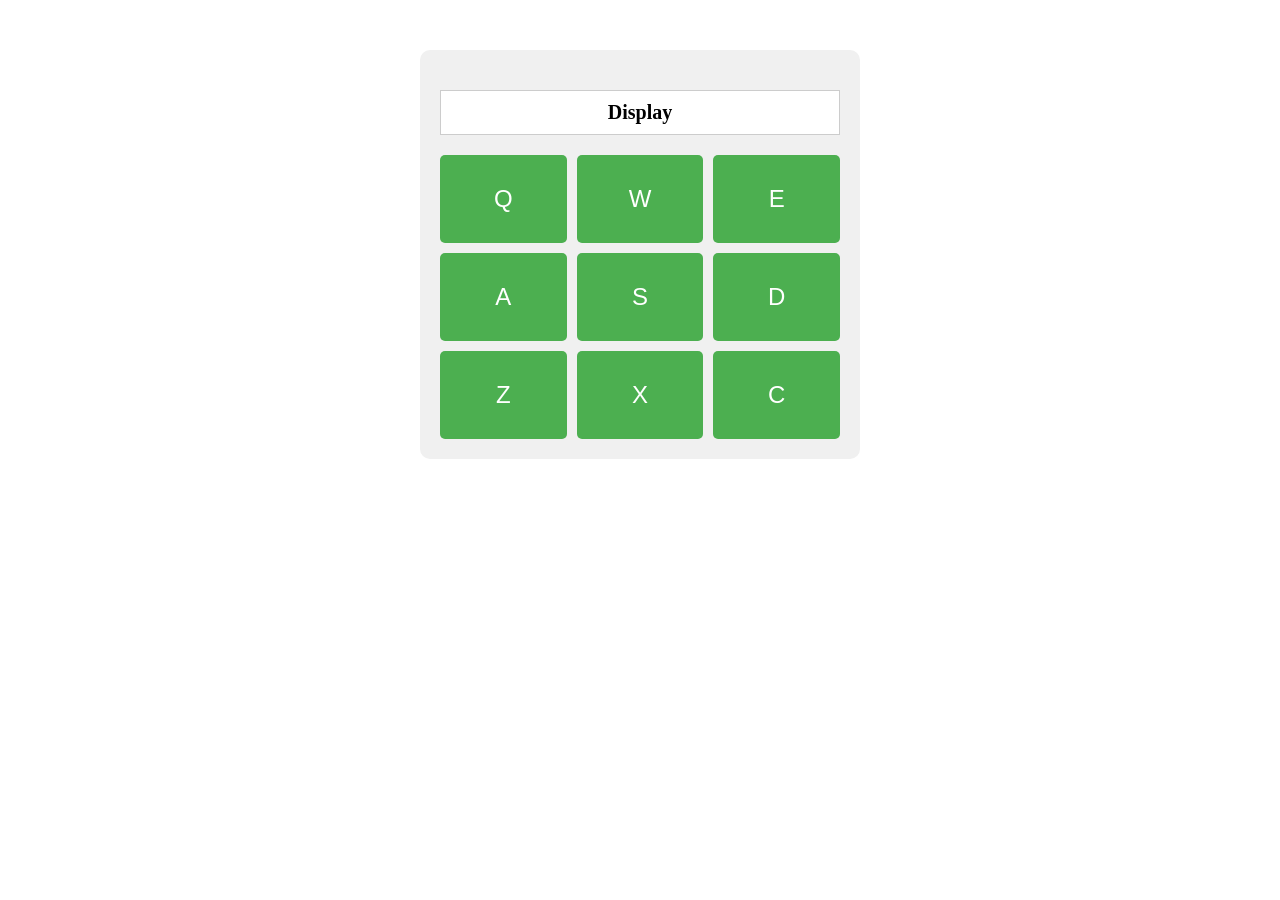
<file: javascript/drum-machine/index.html>
<!doctype html>
<html lang="en">
  <head>
    <link rel="stylesheet" href="styles.css">
    <meta charset="utf-8" />
    <title>Drum Machine</title>
  </head>
  <body>
<div id="drum-machine">
  <p id="display">Display</p>
  <div id="pad-bank">
    <button name="Heater 1" class="drum-pad">Q<audio class="clip" src="https://s3.amazonaws.com/freecodecamp/drums/Heater-1.mp3" id="Q"></audio></button>
    <button name="Heater 2" class="drum-pad">W<audio class="clip" src="https://s3.amazonaws.com/freecodecamp/drums/Heater-1.mp3" id="W"></audio></button>
    <button name="Heater 3" class="drum-pad">E<audio class="clip" src="https://s3.amazonaws.com/freecodecamp/drums/Heater-1.mp3" id="E"></audio></button>
    <button name="Heater 4" class="drum-pad">A<audio class="clip" src="https://s3.amazonaws.com/freecodecamp/drums/Heater-1.mp3" id="A"></audio></button>
    <button name="Clap" class="drum-pad">S<audio class="clip" src="https://s3.amazonaws.com/freecodecamp/drums/Heater-1.mp3" id="S"></audio></button>
    <button name="Open-HH" class="drum-pad">D<audio class="clip" src="https://s3.amazonaws.com/freecodecamp/drums/Heater-1.mp3" id="D"></audio></button>
    <button name="Kick-n'-Hat" class="drum-pad">Z<audio class="clip" src="https://s3.amazonaws.com/freecodecamp/drums/Heater-1.mp3" id="Z"></audio></button>
    <button name="kick" class="drum-pad">X<audio class="clip" src="https://s3.amazonaws.com/freecodecamp/drums/Heater-1.mp3" id="X"></audio></button>
    <button name="Closed-HH" class="drum-pad">C<audio class="clip" src="https://s3.amazonaws.com/freecodecamp/drums/Heater-1.mp3" id="C"></audio></button>
  </div>
</div>

  </body>
  <script src="script.js"></script>
</html>
</file>
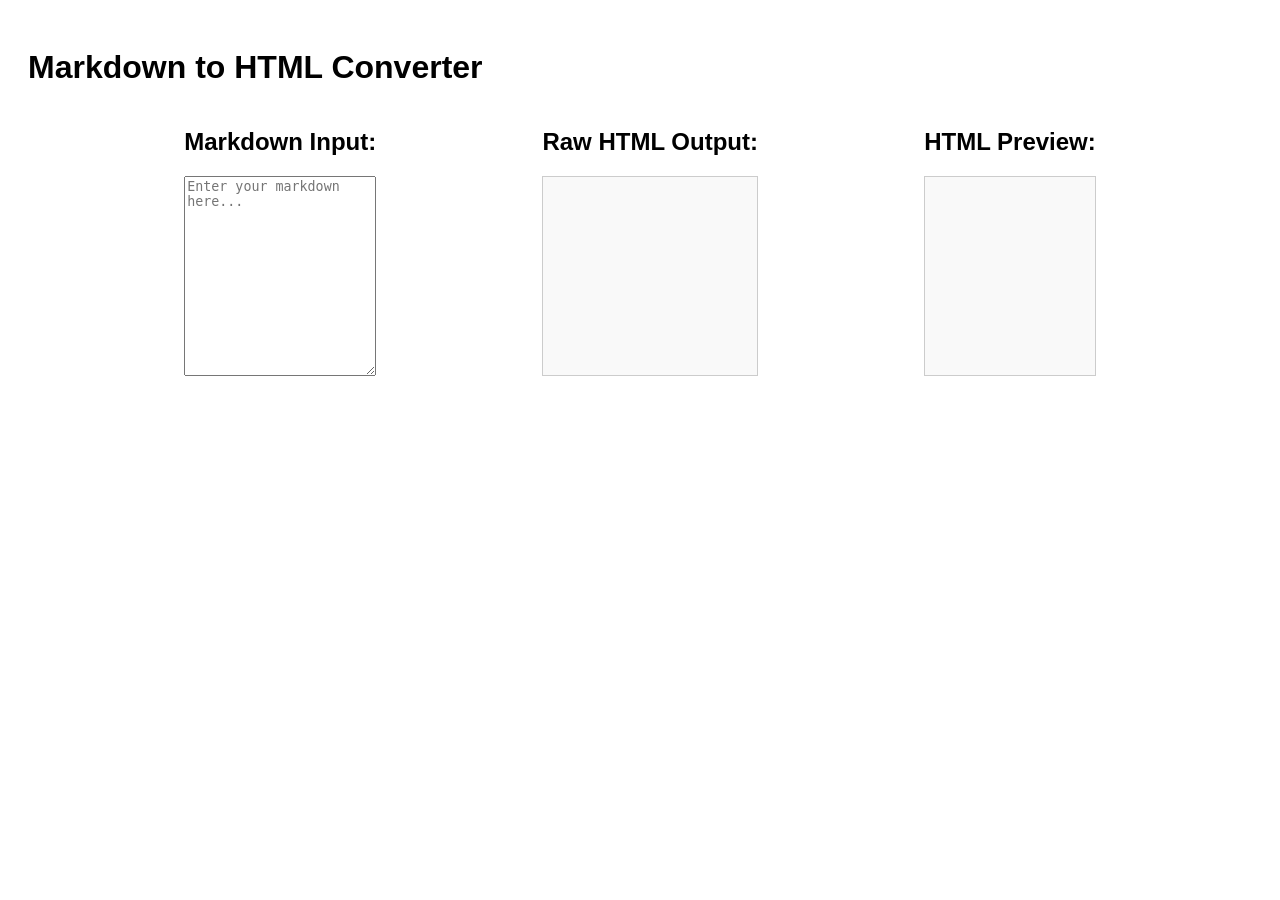
<file: javascript/markdown-to-html-converter/index.html>
<!DOCTYPE html>
<html lang="en">

<head>
    <meta charset="UTF-8">
    <meta name="viewport" content="width=device-width, initial-scale=1.0">
    <title>Markdown to HTML Converter</title>
    <link rel="stylesheet" href="styles.css">
</head>

<body>
    <h1>Markdown to HTML Converter</h1>
    <div id="container">
        <div class="container">
            <h2>Markdown Input:</h2>
            <textarea id="markdown-input" placeholder="Enter your markdown here..."></textarea>
        </div>
        <div class="container">
            <h2>Raw HTML Output:</h2>
            <div id="html-output"></div>
        </div>
        <div class="container">
            <h2>HTML Preview:</h2>
            <div id="preview"></div>
        </div>
    </div>
    <script src="script.js"></script>
</body>

</html>
</file>
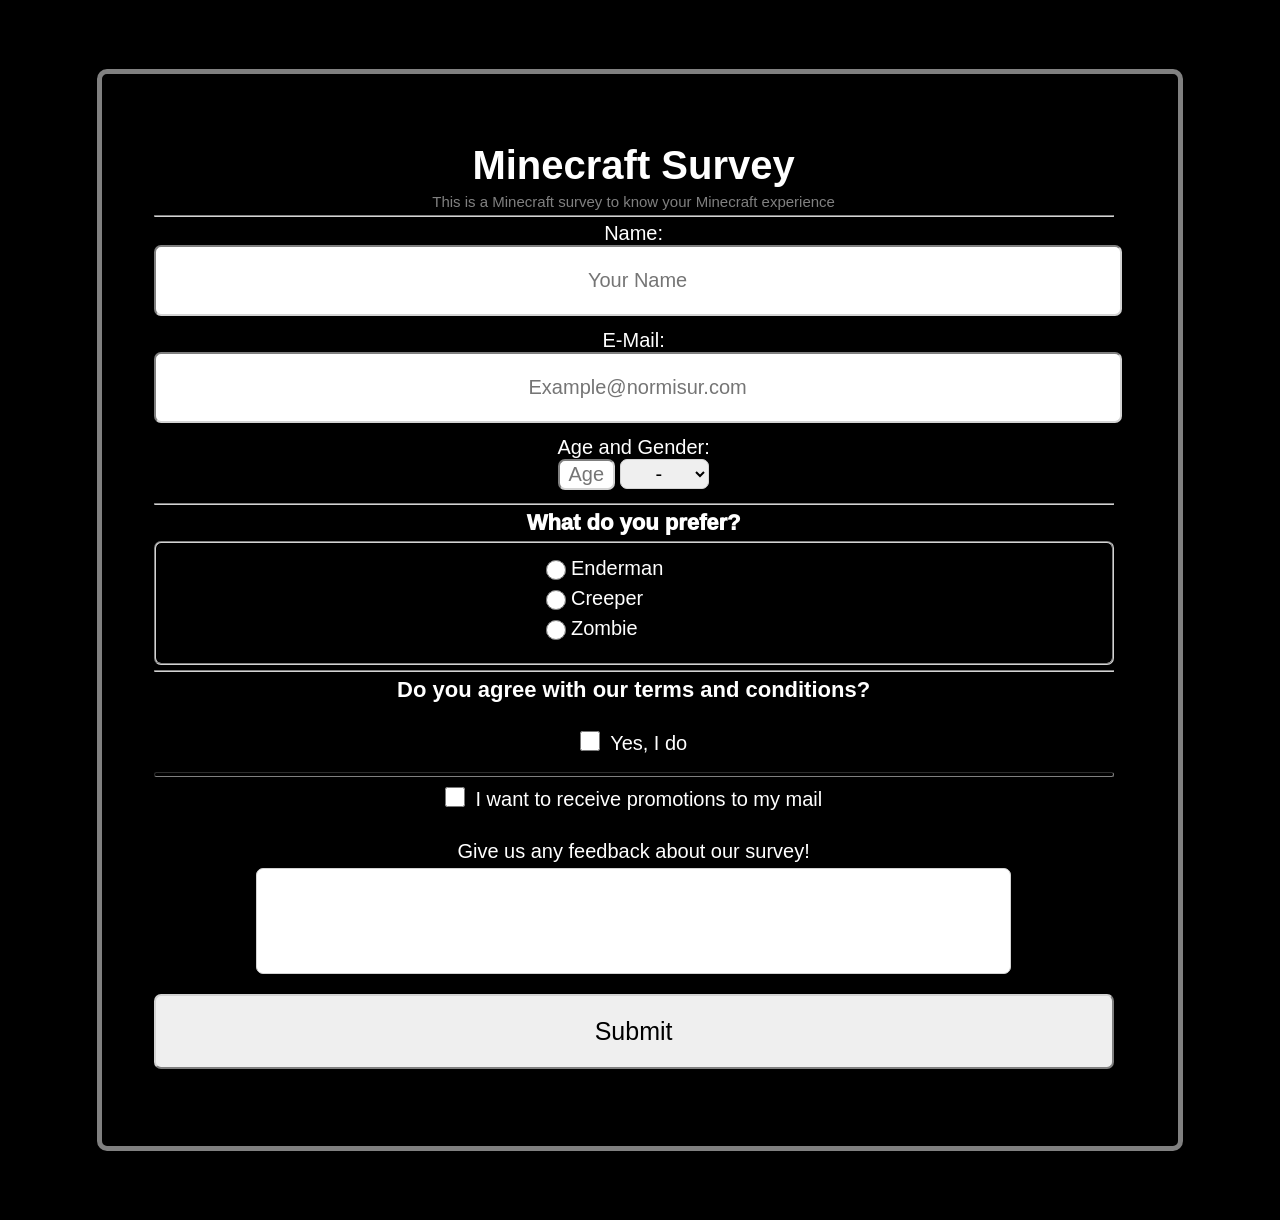
<file: responsive-web-design/survey-form/index.html>
<!DOCTYPE html>
<html>
  <head>
    <link rel="stylesheet" href="styles.css">
    <meta charset="UTF-8">
    <meta name="viewport" content="width=device-width, initial-scale=1.0">
    <title>Minecraft Survey</title>
  </head>
  <body>
    <h1 id="title">Minecraft Survey</h1>
    <p id="description">This is a Minecraft survey to know your Minecraft experience</p>
    <hr>

    <form id="survey-form">
      <div>
        <label id="name-label" for="name">Name: </label>
        <input placeholder="Your Name" id="name" type="text" required>
      </div>

      <div>
        <label id="email-label" for="email"> E-Mail: </label>
        <input placeholder="Example@normisur.com" id="email" type="email" required>
      </div>

      <div>
        <label id="number-label"> Age and Gender: </label> <br>
        <input placeholder="Age" min="13" max="125" id="number" type="number" required>
    
        
        <select id="dropdown">
          <option>-</option>
          <option>Female</option>
          <option>Male</option>
          <option>Other</option>
        </select>
      </div>
<div class="insideHr">
      <hr>
<legend id="prefer"> What do you prefer?</legend>
      <fieldset>
        <div class="radios">
        <label for="dogs"> 
        <input id="dogs" type="radio" name="dogs-cats" value="2" required>Enderman</label>
<br>
        <label for="cats">
        <input id="cats" type="radio" name="dogs-cats" value="1" required>Creeper</label>
<br>
        <label for="none">
        <input id="none" type="radio" name="dogs-cats" value="0" required>Zombie</label>
        </div>
      </fieldset>

      <hr>
</div>
      <div id="condition-separator">
        <label class="bold">Do you agree with our terms and conditions?</label> <br><br>
        <label for="yes">
          <input id="yes" type="checkbox" value="yes" required> Yes, I do
        </label>
      </div>
<hr class="gray-separator">
      <div>
        <label for="yes-promotions">
          <input id="yes-promotions" type="checkbox" value="yes"> I want to receive promotions to my mail
        </label>
      </div>

      <div id="bottom-separator">
        <label>Give us any feedback about our survey!</label>
        <textarea></textarea>
      </div>

      <input type="submit" id="submit">
    </form>
  </body>
</html>
</file>
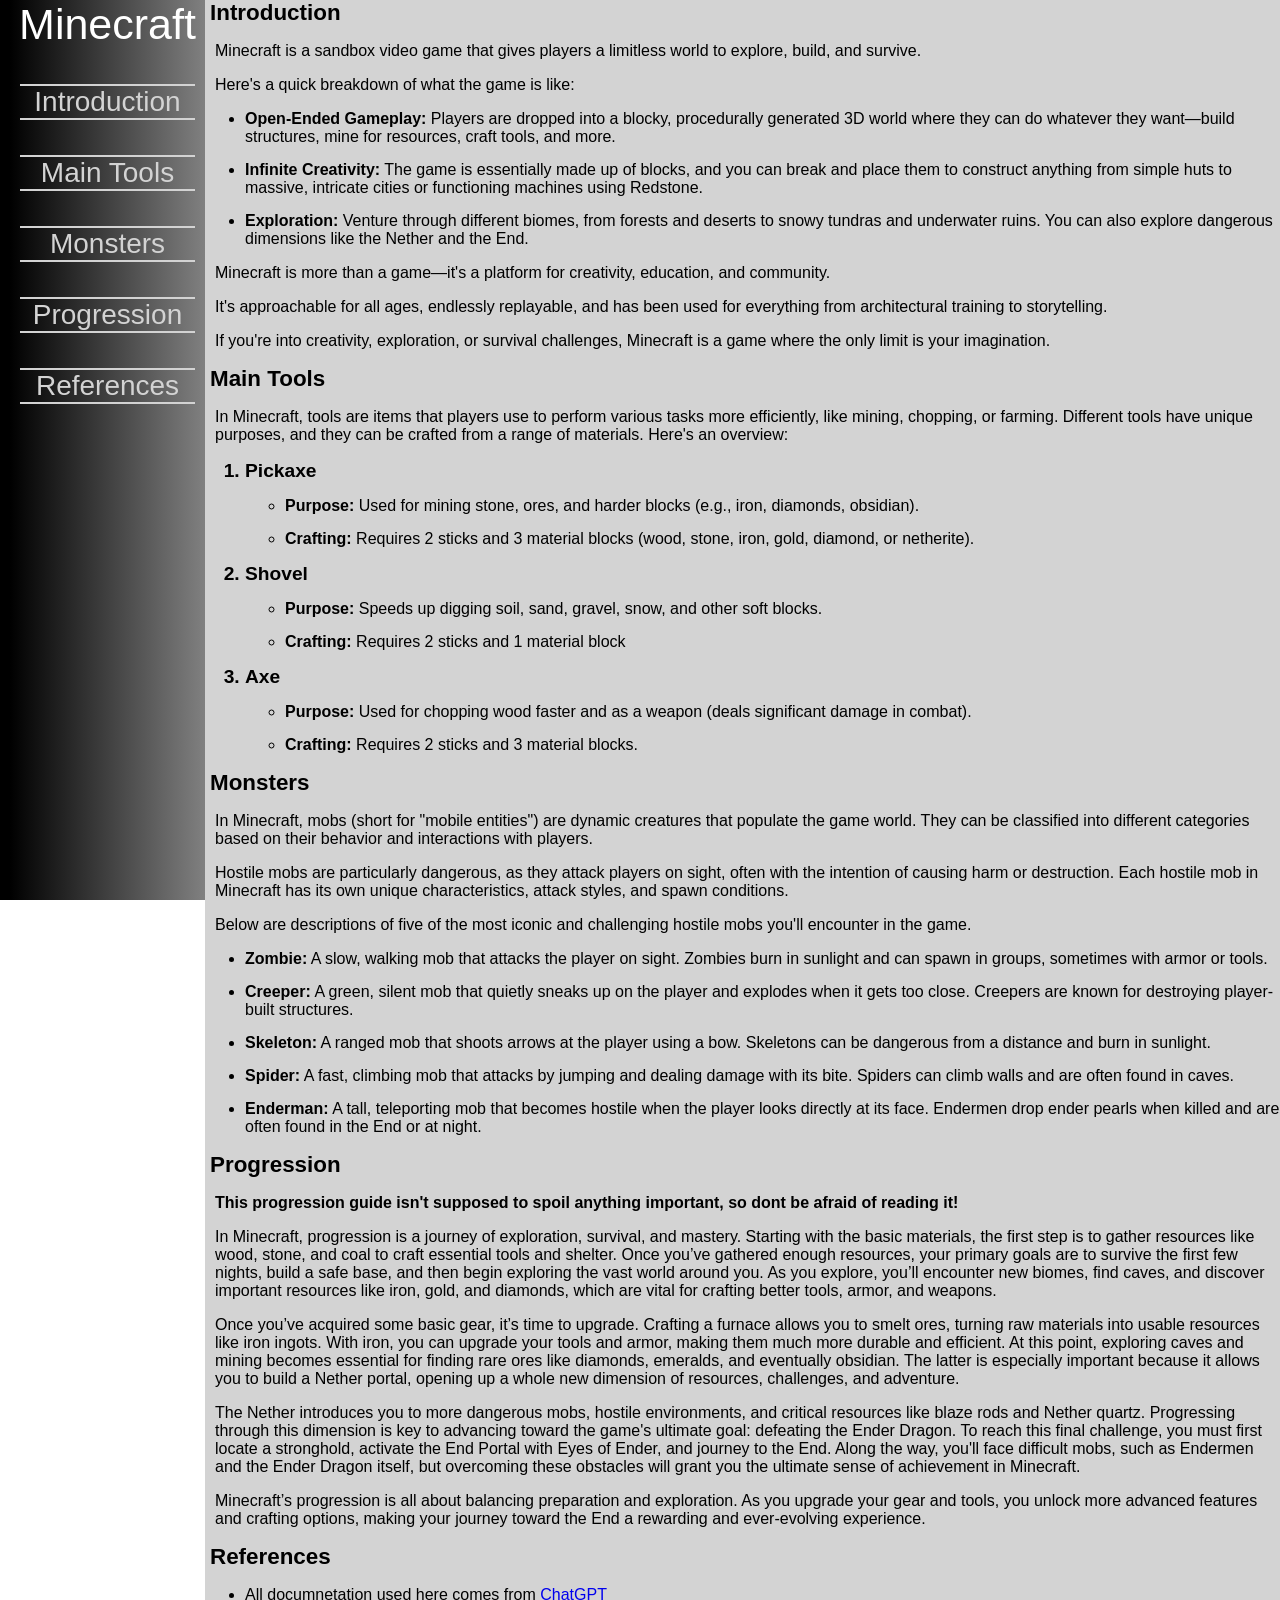
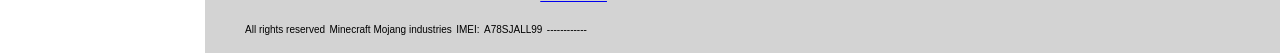
<file: responsive-web-design/technical-documentation/index.html>
<!doctype html>
<html>
<head>
<meta charset="UTF-8">
<meta name="viewport" content="width=device-width, initial-scale=1.0">
<title>Technical Documentation</title>
<link rel="stylesheet" href="styles.css">
</head>
<body>

  <nav id="navbar"> 
    <header>Minecraft</header>
   <a class="nav-link" href="#Introduction">Introduction</a>
   <a class="nav-link" href="#Main_Tools">Main Tools</a>
   <a class="nav-link" href="#Monsters">Monsters</a>
   <a class="nav-link" href="#Progression">Progression</a>
   <a class="nav-link" href="#References">References</a>
  </nav>

  <main id="main-doc">
    <section class="main-section" id="Introduction">
       <header>Introduction</header>
       
<p>Minecraft is a sandbox video game that gives players a limitless world to explore, build, and survive.</p>
<p>Here's a quick breakdown of what the game is like:</p>
<ul>
  <li>
    <span class="bold">Open-Ended Gameplay:</span> Players are dropped into a blocky, procedurally generated 3D world where they can do whatever they want—build structures, mine for resources, craft tools, and more.
  </li>
  <li>
    <span class="bold">Infinite Creativity:</span>  The game is essentially made up of blocks, and you can break and place them to construct anything from simple huts to massive, intricate cities or functioning machines using Redstone.
  </li>
  
 <li><span class="bold"> Exploration:</span> Venture through different biomes, from forests and deserts to snowy tundras and underwater ruins. You can also explore dangerous dimensions like the Nether and the End.
   </li>
</ul>
<p>Minecraft is more than a game—it's a platform for creativity, education, and community.</p>
<p> It's approachable for all ages, endlessly replayable, and has been used for everything from architectural training to storytelling.</p>

<p>If you're into creativity, exploration, or survival challenges, Minecraft is a game where the only limit is your imagination.</p>
</section>
       
    <section class="main-section" id="Main_Tools">
    <header>Main Tools</header>
       <p>In Minecraft, tools are items that players use to perform various tasks more efficiently, like mining, chopping, or farming. Different tools have unique purposes, and they can be crafted from a range of materials. Here's an overview:</p>
<ol>
  <li class="bold1">Pickaxe</li>
  <ul>
    <li><span class="bold">Purpose:</span> Used for mining stone, ores, and harder blocks (e.g., iron, diamonds, obsidian).</li>
    <li><span class="bold">Crafting:</span> Requires 2 sticks and 3 material blocks (wood, stone, iron, gold, diamond, or netherite).</li>
</ul>
<li class="bold1">Shovel</li>
<ul>
  <li><span class="bold">Purpose: </span>Speeds up digging soil, sand, gravel, snow, and other soft blocks.
  </li>
  <li><span class="bold">Crafting: </span>Requires 2 sticks and 1 material block</li>
</ul>
<li class="bold1">Axe</li>
<ul>
  <li><span class="bold">Purpose:</span> Used for chopping wood faster and as a weapon (deals significant damage in combat).</li>
  <li><span class="bold">Crafting: </span>Requires 2 sticks and 3 material blocks.</li>
</ol>

</section>
    <section class="main-section" id="Monsters">
       <header>Monsters</header>
       <p>In Minecraft, mobs (short for "mobile entities") are dynamic creatures that populate the game world. They can be classified into different categories based on their behavior and interactions with players.</p>
       <p> Hostile mobs are particularly dangerous, as they attack players on sight, often with the intention of causing harm or destruction. Each hostile mob in Minecraft has its own unique characteristics, attack styles, and spawn conditions.</p>
       <p> Below are descriptions of five of the most iconic and challenging hostile mobs you'll encounter in the game.</p>

       <ul>
         <li><span class="bold">Zombie:</span> A slow, walking mob that attacks the player on sight. Zombies burn in sunlight and can spawn in groups, sometimes with armor or tools.</li>
         <li><span class="bold">Creeper:</span> A green, silent mob that quietly sneaks up on the player and explodes when it gets too close. Creepers are known for destroying player-built structures.</li>
         <li><span class="bold">Skeleton:</span> A ranged mob that shoots arrows at the player using a bow. Skeletons can be dangerous from a distance and burn in sunlight.</li>
         <li><span class="bold">Spider:</span> A fast, climbing mob that attacks by jumping and dealing damage with its bite. Spiders can climb walls and are often found in caves.</li>
         <li><span class="bold">Enderman:</span> A tall, teleporting mob that becomes hostile when the player looks directly at its face. Endermen drop ender pearls when killed and are often found in the End or at night.</li>
</section>
    <section class="main-section" id="Progression">
       <header>Progression</header>

       <p class="bold">This progression guide isn't supposed to spoil anything important, so dont be afraid of reading it!<p>
<p>In Minecraft, progression is a journey of exploration, survival, and mastery. Starting with the basic materials, the first step is to gather resources like wood, stone, and coal to craft essential tools and shelter. Once you’ve gathered enough resources, your primary goals are to survive the first few nights, build a safe base, and then begin exploring the vast world around you. As you explore, you’ll encounter new biomes, find caves, and discover important resources like iron, gold, and diamonds, which are vital for crafting better tools, armor, and weapons.</p>
<p>Once you’ve acquired some basic gear, it’s time to upgrade. Crafting a furnace allows you to smelt ores, turning raw materials into usable resources like iron ingots. With iron, you can upgrade your tools and armor, making them much more durable and efficient. At this point, exploring caves and mining becomes essential for finding rare ores like diamonds, emeralds, and eventually obsidian. The latter is especially important because it allows you to build a Nether portal, opening up a whole new dimension of resources, challenges, and adventure.</p>
<p>The Nether introduces you to more dangerous mobs, hostile environments, and critical resources like blaze rods and Nether quartz. Progressing through this dimension is key to advancing toward the game's ultimate goal: defeating the Ender Dragon. To reach this final challenge, you must first locate a stronghold, activate the End Portal with Eyes of Ender, and journey to the End. Along the way, you'll face difficult mobs, such as Endermen and the Ender Dragon itself, but overcoming these obstacles will grant you the ultimate sense of achievement in Minecraft.</p>
<p>Minecraft’s progression is all about balancing preparation and exploration. As you upgrade your gear and tools, you unlock more advanced features and crafting options, making your journey toward the End a rewarding and ever-evolving experience.</p>


</section>
 <section class="main-section" id="References">
       <header>References</header>
       <ul>
         <li>All documnetation used here comes from <a href="chatgpt.com">ChatGPT</a></li>
         <code>All rights reserved</code>
          <code>Minecraft Mojang industries</code>
           <code>IMEI:</code>
            <code>A78SJALL99</code>
             <code>------------</code>

         </section>
  </main>
</body>

</html>
</file>
<file: javascript/drum-machine/styles.css>
#drum-machine {
  text-align: center;
  max-width: 400px;
  margin: 50px auto;
  padding: 20px;
  background: #f0f0f0;
  border-radius: 10px;
}

#display {
  background: #fff;
  padding: 10px;
  border: 1px solid #ccc;
  margin-bottom: 20px;
  font-size: 20px;
  font-weight: bold;
}

#pad-bank {
  display: grid;
  grid-template-columns: repeat(3, 1fr);
  gap: 10px;
}

.drum-pad {
  padding: 30px 20px;
  font-size: 24px;
  background: #4CAF50;
  color: white;
  border: none;
  border-radius: 5px;
  cursor: pointer;
}

.drum-pad:active {
  background: #45a049;
  transform: scale(0.95);
}
</file>
<file: javascript/markdown-to-html-converter/styles.css>
* {
     box-sizing: border-box;
}
 body {
     font-family: Arial, sans-serif;
     padding: 20px;
}
 #markdown-input {
     width: 100%;
     height: 100px;
}
 #html-output, #preview {
     height: 100px;
     display: inline-block;
     width: 100%;
     border: 1px solid #ccc;
     padding: 10px;
     margin: auto;
     white-space: pre-wrap;
     background-color: #f9f9f9;
}
 @media (min-width: 600px) {
     #markdown-input, #html-output, #preview {
         height: 200px;
         margin: 0;
    }
     #container {
         display: flex;
         justify-content: space-evenly;
         gap: 10px;
    }
}
</file>
<file: responsive-web-design/survey-form/styles.css>
* {
  font-family: sans-serif;
  border-radius:7px;
  color: white;
  border-color: lightgray;
  text-align: center;
  margin: 5px auto;
  font-size: 20px;
}
}
label {
margin: 10px auto;
margin-bottom: 3px;
}

input{
  margin: 0 auto;
  height: 19px;
  margin-bottom: 8px;
  color: black;
  }

input::placeholder {
 text-align: center;
}

body{
  min-width: 150px;
  width: 75%;
  height: 100%;
  margin: 5% auto;
  padding: 5% 5% 5% 4%;
  background-color: black;
  border: gray solid 5px;
  border-radius: 10px;
 
}

<div class="all">
</div>

fieldset {
  width: 100%;
  border: 0;
}

legend {
  font-size: 1.1em;
  font-weight: 1000;
}

/*Quita la flecha del type number*/
input[type="number"]::-webkit-inner-spin-button {
  -webkit-appearance: none;
  margin: 0;
}

textarea {
  margin: 0 auto;
  width: 80%;
  height: 50px;
  margin-top: 5px;
  margin-bottom: 10px;
  color: black;
}

input[type="submit"]{
  width: 100px;
  height: 30px;
}

select{
  margin-top: 5px;
  margin-bottom: 5px;
  margin: 0 auto;
}

input[type="checkbox"] {
  
  margin-right: 5px;

  vertical-align: middle; /
}

#bottom-separator {
  margin-top: 20px;
}

#condition-separator {
  margin-bottom: 8px;
}

#title {
  font-size: 40px;
}

#description {
  font-size: 15px;
  color: gray;
}



input[type="text"] {
  width: 100%;
  height: 65px;
  font-size: 20px;

}

input[type="email"] {
  width: 100%;
  height: 65px;
  font-size: 20px;

}


input[type="radio"]{
  vertical-align: middle;
  width: 20px;
  height: 20px;
  margin: 5px;
}

input[type="number"] {
  text-align: center;
  width: 30%%;
  height: 25px;
  font-size: 20px;

}

select {
  height: 30px;
  font-size: 20px;
}

input[type="submit"] {
  width: 100%;
  height: 75px;
  font-size: 25px;
  color: black;
  
}



textarea {
  width: 78%;   
  height: 100px;  
  resize: none; 
  font-size: 20px;  
}

input[type="checkbox"] {
  width: 20px;
  height: 30px;
  vertical-align: middle;
}

.bold {
 font-weight: 600;
 font-size: 1.1em;
}

input[type="submit"]:hover {
  background-color: lightgray;
  box-shadow: 0 0 10px 0 white;
  
  }

input[type="submit"]:active {
  box-shadow: 0 0 20px 0 white;
  border: solid 2px white;
  background-c
  }

  .gray-separator {
    border-color: gray;
    height: 3px;
    background-color: black;
  }

  .radios {
    min-width: 150px;
    width: 20%;
    text-align: left;
  }

  select {
    color: black;
  }

  option {
    color: black;
  }
</file>
<file: responsive-web-design/technical-documentation/styles.css>
* {
  font-family: sans-serif;
}
.bold {
  font-weight: bold;
}
.bold1 {
  font-size: 1.2rem;
  font-weight: bold;
}

li{
  margin-bottom: 15px;
}
.main-section header {
font-size: 1.4rem;
font-weight: bold;
}

p {
  padding-left: 10px;
  
}
#main-doc {
  position: absolute;
  top: 0px;
  left: 205px;
  background-color: lightgray;
  
}
#main-doc header {
 margin-left: 5px;
}
#navbar {
    border-left: 10px solid black;
      color: white;
      background:linear-gradient(to right, black, gray);
      width: 195px;
      position: fixed; 
      top: 0;
      left: 0;
      height: 100vh; 
      overflow: auto;
      
     
    }
#navbar a {
  display: block;
  color: lightgray;
  margin-top: 35px;
  font-size: 28px;
  margin-left: 10px;
  margin-right: 10px;
  border-bottom: 2px solid ;
  border-top: 2px solid;
 text-decoration: none;
 text-align: center;
 transition: color 0.6s ease, transform 0.6s ease; 
 
}
#navbar a:hover {
  color: white
  
}
#navbar header{
  text-align: center;
  font-size: 43px;
  color: white
}

code {
  font-size: 10px;
}

@media (max-width: 600px) {
 #navbar header {
   color: red;
 }
  }
</file>
